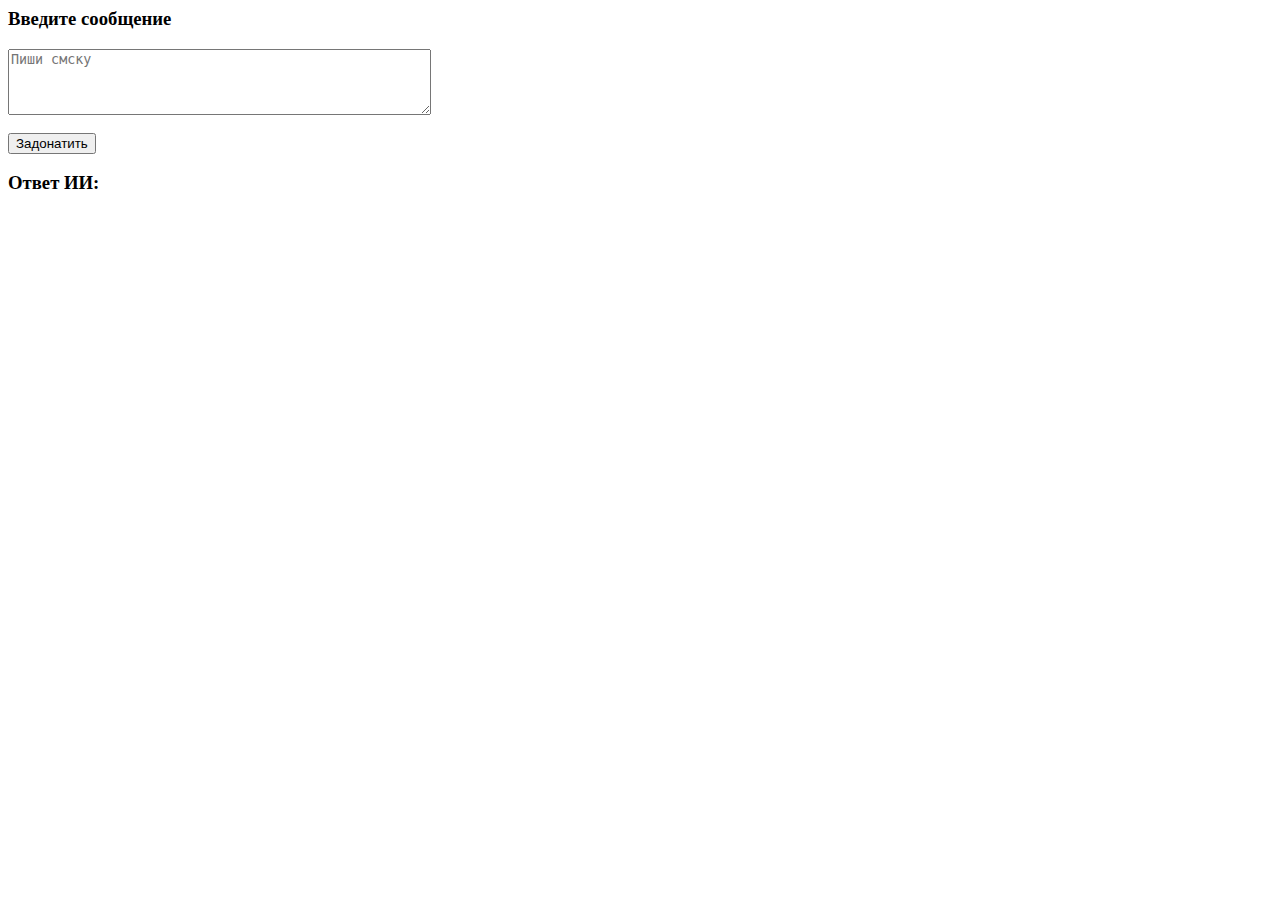
<file: ii.html>
<html>
<head>
<title>Мой чат бот</title>
</head>

<body>

    <h3>Введите сообщение</h3>
    <textarea id="полеВвода" rows="4" cols="50" placeholder="Пиши смску"></textarea>
    <br><br>
    <button onclick="отправитьСообщение()">Задонатить</button>
    <h3>Ответ ИИ:</h3>
    <div id="ответИИ"></div>
    <script>
        async function отправитьСообщение() {
            const текстПользователя = document.getElementById("полеВвода").value;
            
            const ответСервера = await fetch("https://api.deepseek.com/v1/chat/completions", {
                method: "POST",
            headers: {
                "Content-Type": "application/json",
                "Authorization": "Bearer sk-5cb04ed1e7324c12a3aaab46c10ff3e2"
            },
            body: JSON.stringify({
                model: "deepseek-chat",
                messages: [
                    {role: "system", content:"Отвечай дружелюбно со смайликами"},
                    {role: "user", content: текстПользователя } 
                ]
            })
        });
        const данные = await ответСервера.json();
        document.getElementById("ответИИ").innerText = 
        данные.choices[0].message.content;
    }
    </script>
</body>
</html>
</file>
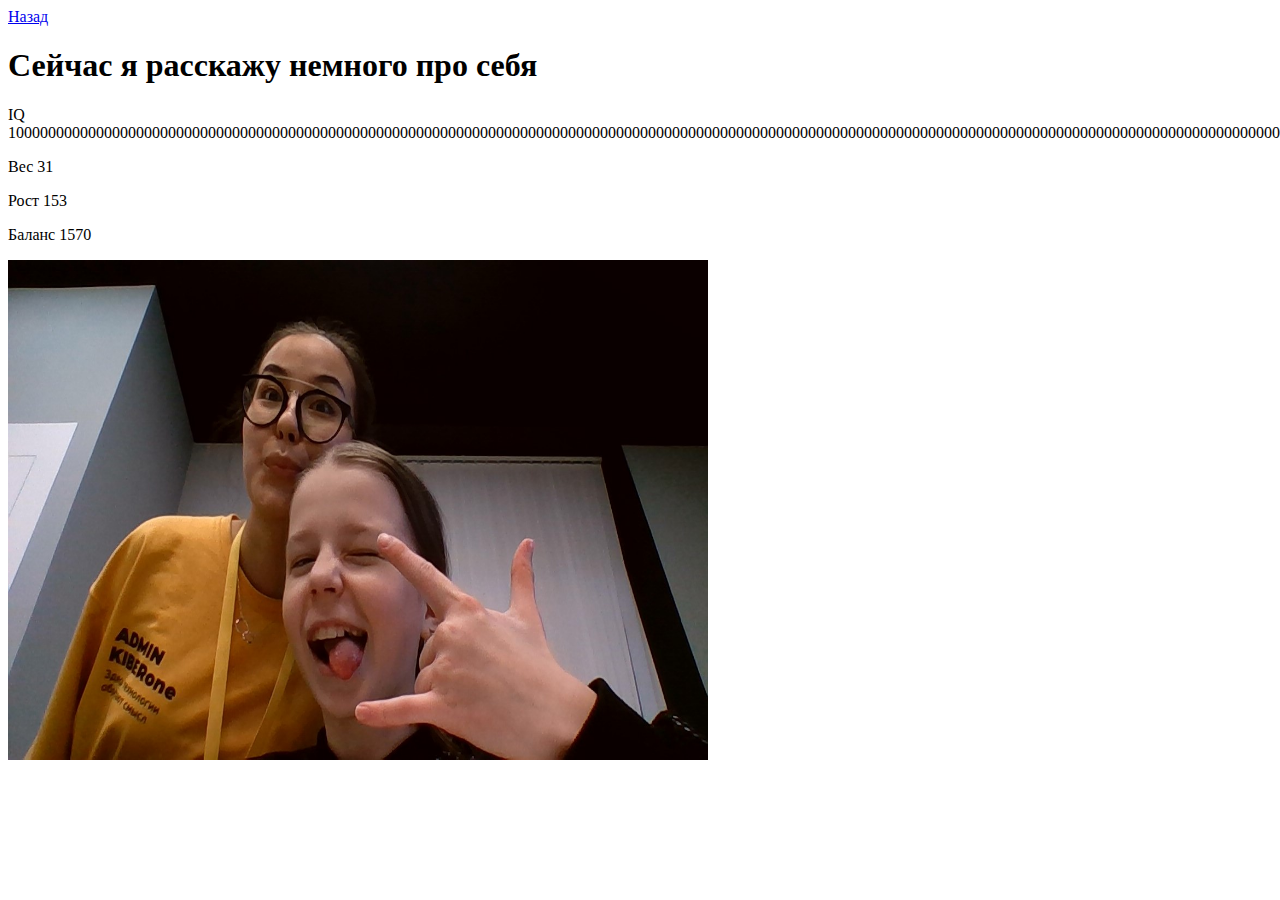
<file: me.html>
<html>
<head>
<title>Обо мне</title>
</head>
<body>
<header>
   <a href = "Taisiya.html"> Назад</a>
</header>
<h1>Сейчас я расскажу немного про себя</h1>
<p>IQ [base64] </p>
<p>Вес 31 </p>
<p>Рост 153 </p>
<p>Баланс 1570 </p>
<img src = "WIN_20251206_16_05_53_Pro.jpg" height="500" width="700" >
   
</body>
</html>
</file>
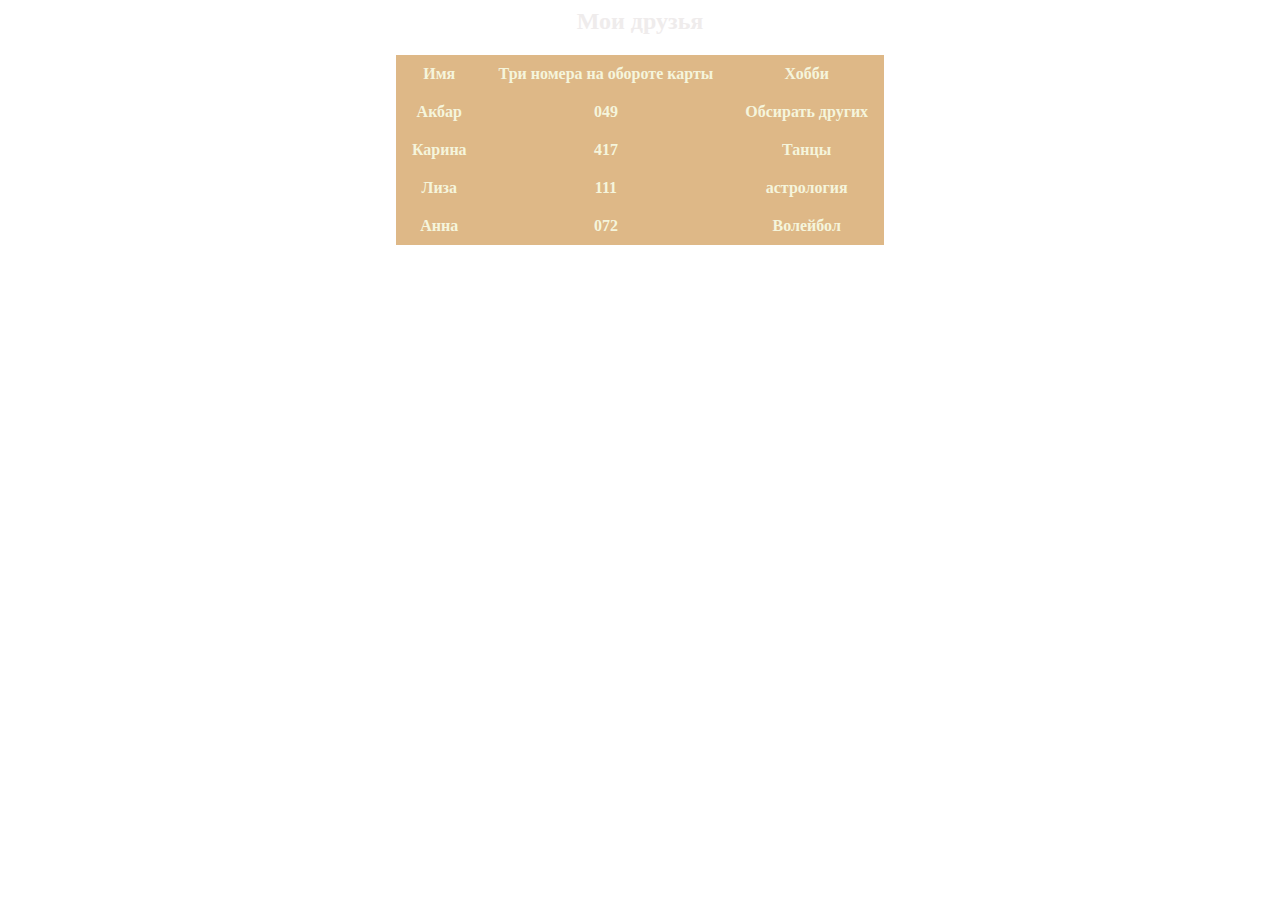
<file: Names.html>
<html>
    <head>
        <title> Мои любимые друзья</title>
         <link rel="stylesheet" href="Names.css">
    </head>
    <body>
        <h2> Мои друзья </h2>
        <table>
            <tr>
                <th>Имя</th>
                <th>Три номера на обороте карты</th>
                <th>Хобби</th>
            </tr>


            <tr>
            <th>Акбар</th>
            <th>049</th>
            <th>Обсирать других</th>
            </tr>


            <tr>
            <th>Карина</th>
            <th>417</th>
            <th>Танцы</th>
            </tr>


            <tr>
            <th>Лиза</th>
            <th>111</th>
            <th>астрология </th>
            </tr>

            <tr>
            <th>Анна</th>
            <th>072</th>
            <th>Волейбол</th>
            </tr>

        </table>
    </body>
   
</html>
</file>
<file: Names.css>
body {
    background image: https://avatars.mds.yandex.net/i?id=b23faab13ea9fea9c1ce0d14dd811194be40c5bd-12540073-images-thumbs&n=13;
    color:rgb(239, 236, 236);
    text-align: center;
}

table{
    margin:auto;
    border-collapse: collapse;
    background:burlywood
}


th, td {
    padding: 10px 16px;
}


th{
color:beige
}


tr:hover{
background-color: red;
  transform: scale(1.05);
    
}
</file>
